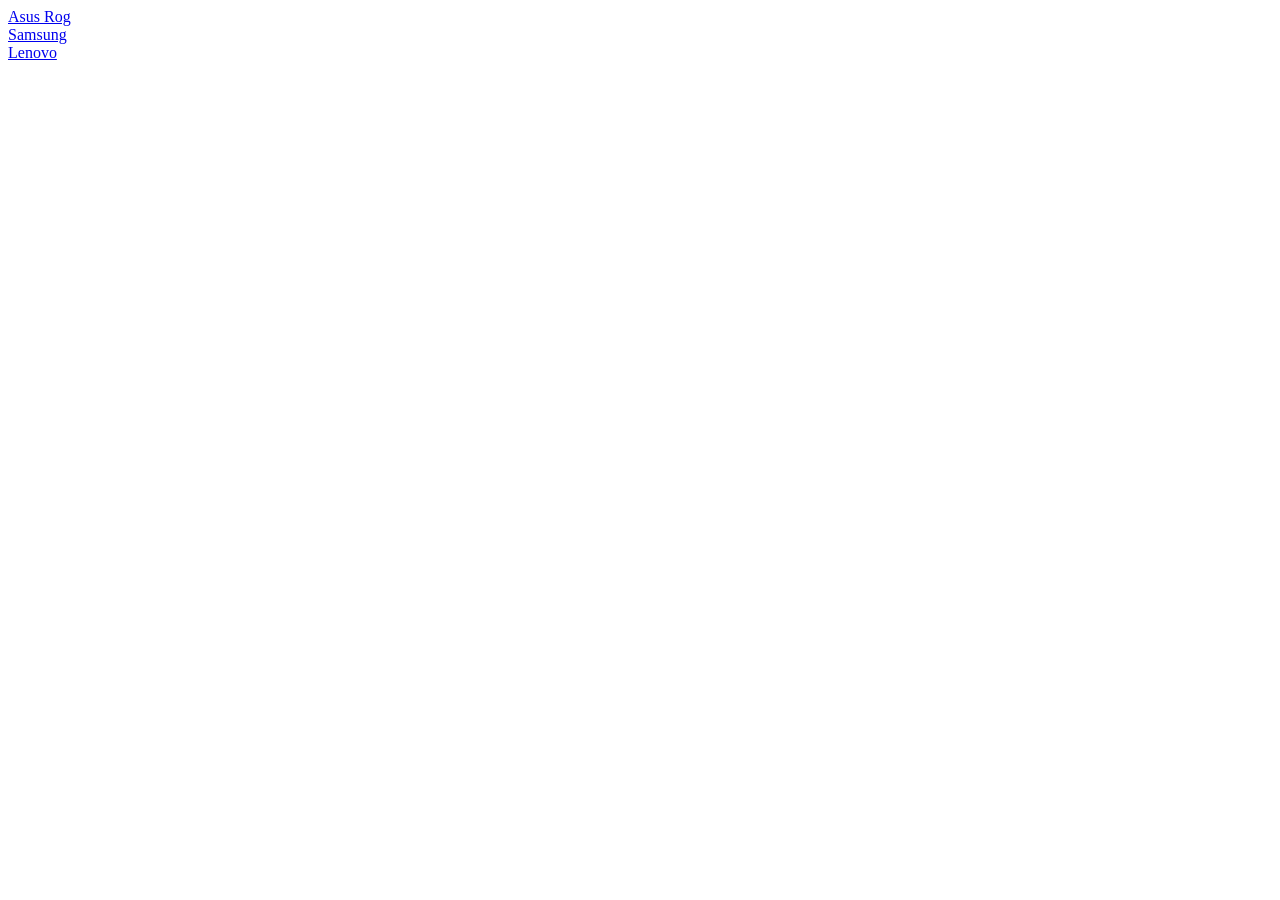
<file: anchortag.html>
<!DOCTYPE html>
<html lang="en">
<head>
    <meta charset="UTF-8">
    <meta name="viewport" content="width=device-width, initial-scale=1.0">
    <title>Usage of anchor tag in HTML</title>
</head>
<body>
    <a href="https://rog.asus.com/" target="_blank"> Asus Rog</a><br>
    <a href="https://samsung.com/"> Samsung</a><br>
    <a href="https://lenovo.com/" target="_blank"> Lenovo</a>
</body>
</html>
</file>
